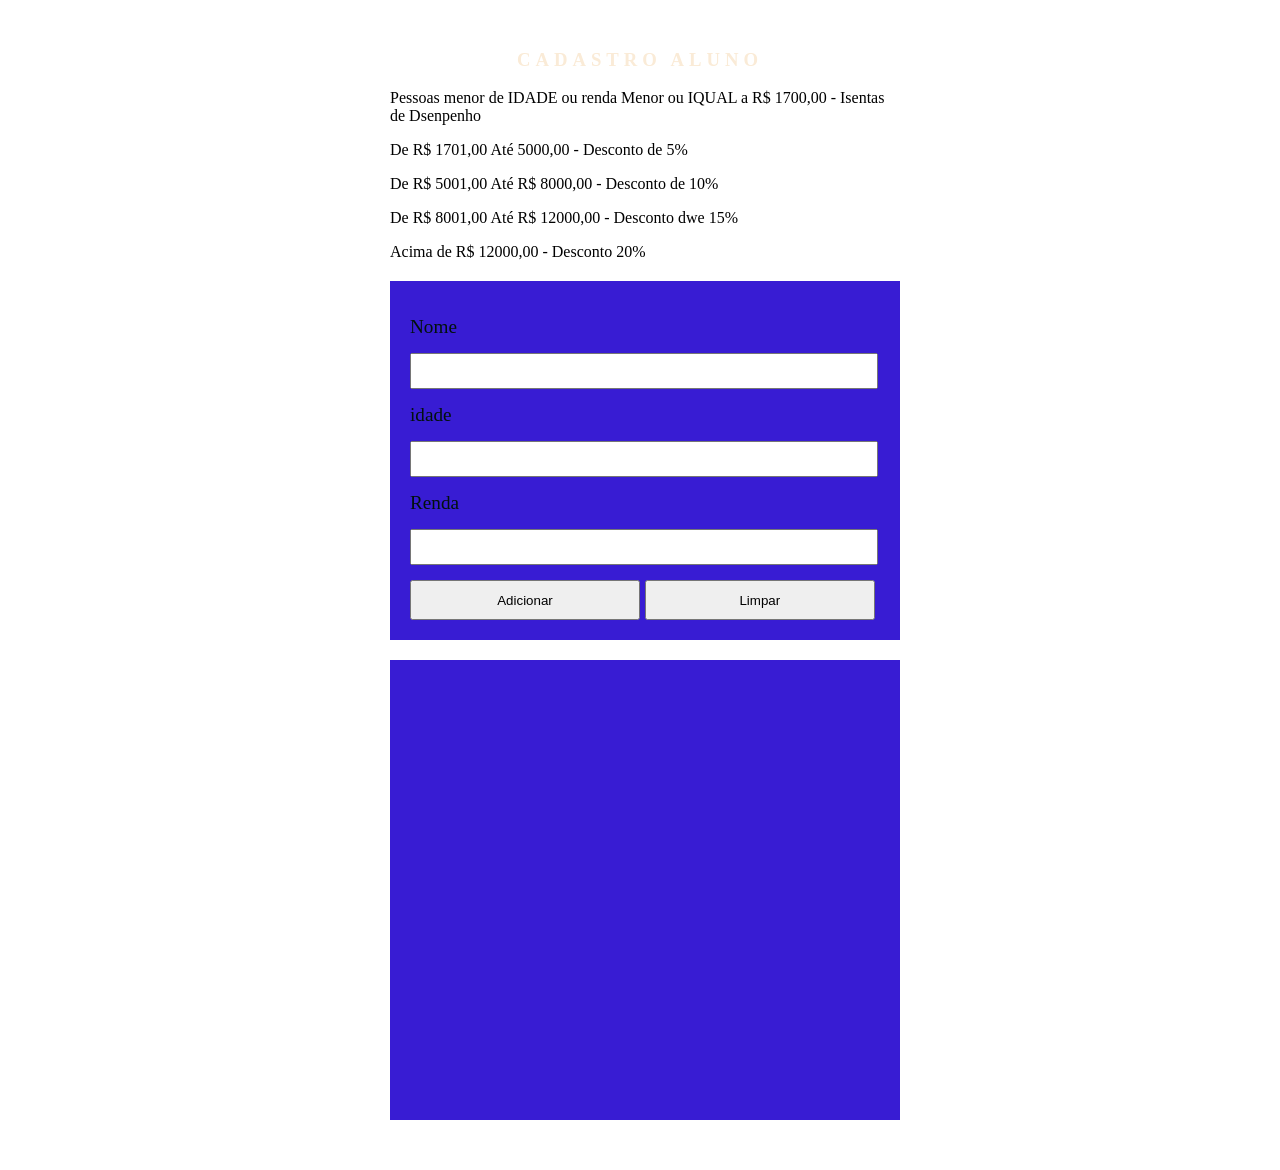
<file: index.html>
<!DOCTYPE html>
<html lang="pt-br">
<head>
    <meta charset="UTF-8">
    <meta name="viewport" content="width=device-width, initial-scale=1.0">
    <title>Pessoa - CRUD</title>

    <link rel="stylesheet" href="css/style_pessoas.css">

    <script src="js/script_pessoas.js" type="module" defer></script>

</head>
<body>
    <div id="geral">
    <h3>Cadastro Aluno</h3>

       <div id="div-regras">
        <p>Pessoas menor de IDADE ou  renda Menor ou IQUAL a R$ 1700,00 - Isentas de Dsenpenho</p>
        <p>De R$ 1701,00 Até 5000,00 - Desconto de 5%</p>
        <p>De R$ 5001,00 Até R$ 8000,00 - Desconto de 10% </p>
        <p>De R$ 8001,00 Até R$ 12000,00 - Desconto dwe 15%</p>
        <p>Acima de R$ 12000,00 - Desconto 20%</p>

       </div>
    <div id="div-form-pessoa">
      <form id="form-pessoa">
         <label for="nome">Nome</label>
         <input type="text" name="nome" id="nome">

         <label for="idade">idade</label>
         <input type="text" name="idade" id="idade">

         <label for="renda">Renda</label>
         <input type="text" name="renda" id="renda">

         <button type="submit"> Adicionar </button>
         <button type="reset"  id="bnt-limpar"> Limpar </button>
      </form>
    </div>

    <div id="div-lista-pessoas">

    </div>
</body>
</html>
</file>
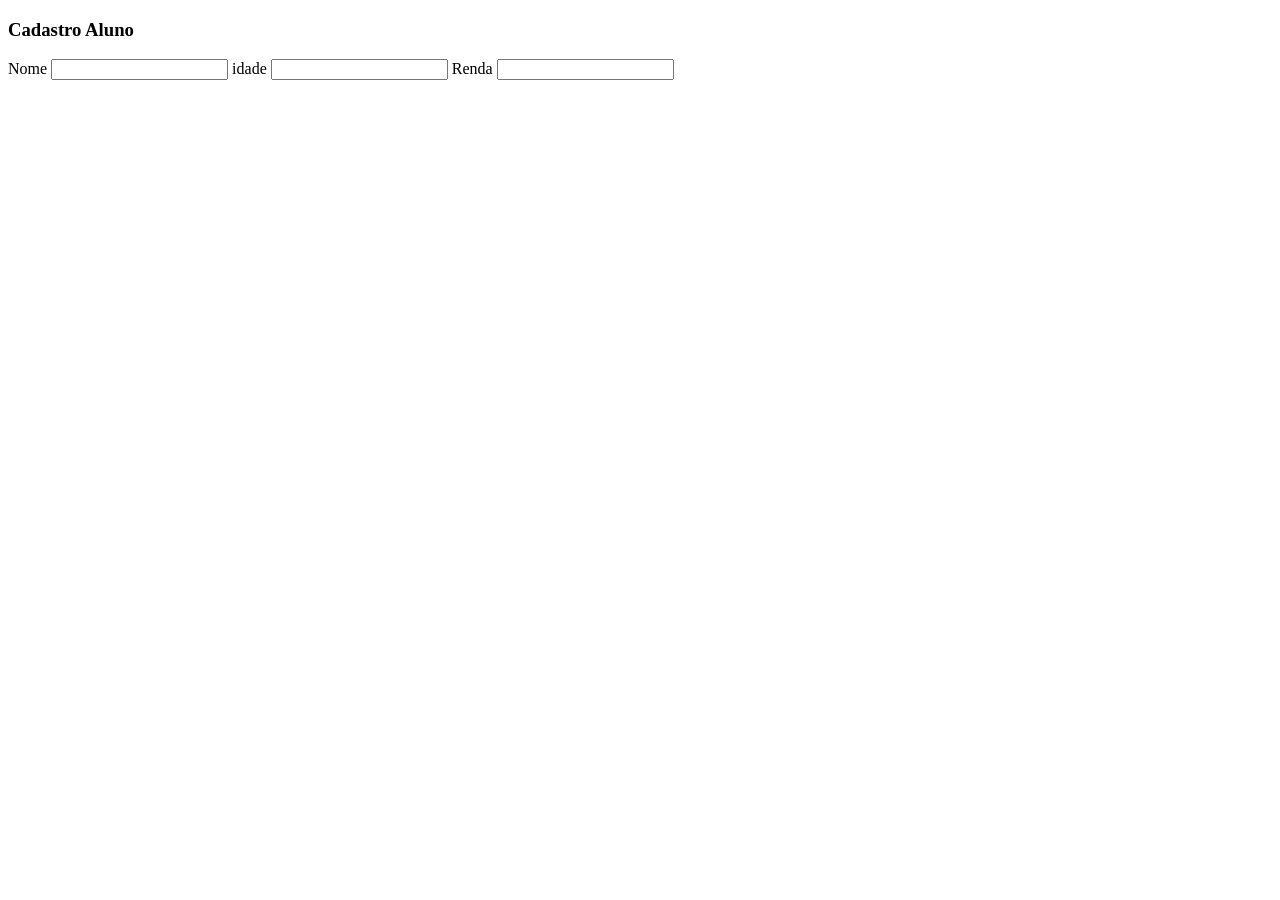
<file: js/index.html>
<!DOCTYPE html>
<html lang="en">
<head>
    <meta charset="UTF-8">
    <meta name="viewport" content="width=device-width, initial-scale=1.0">
    <title>Pessoa - CRUD</title>
</head>
<body>
    <div id="geral">
    <h3>Cadastro Aluno</h3>

    </div id="div-form-pessoa">
      <form id="form-pessoa">
         <label for="nome">Nome</label>
         <input type="text" name="nome" id="nome">

         <label for="idade">idade</label>
         <input type="text" name="nome" id="nome">

         <label for="renda">Renda</label>
         <input type="text" name="renda" id="renda">
      </form>
    </div>
    
    <div id="div-lista-pessoas">

    </div>
</body>
</html>
</file>
<file: css/style_pessoas.css>
#geral{
    width: 500px;
    min-height: 600px;
    padding: 10px;
    margin: 20px auto;
    font-family: Verdana;
}

h3{
    text-align: center;
    text-transform: uppercase;
    letter-spacing: 5px;
    color: antiquewhite;
}

#div-form-pessoa, #div-lista-pessoas{
    width: 100%;
    padding: 5px;
    margin: 20px 0px;
    background-color: rgb(56, 28, 211);
    color: rgb(1, 17, 12);
}

#form-pessoa{
    padding: 15px;
    font-size: 1.2em;
}

label, input{
    display: block;
    margin: 15px 0px;
}

input{
    width: 460px;
    height: 30px;
}

button{
    width: 230px;
    height: 40px;
}

#div-lista-pessoas{
    width: 100%;
    min-height: 450px;
    color: rgb(14, 17, 16);
}
</file>
